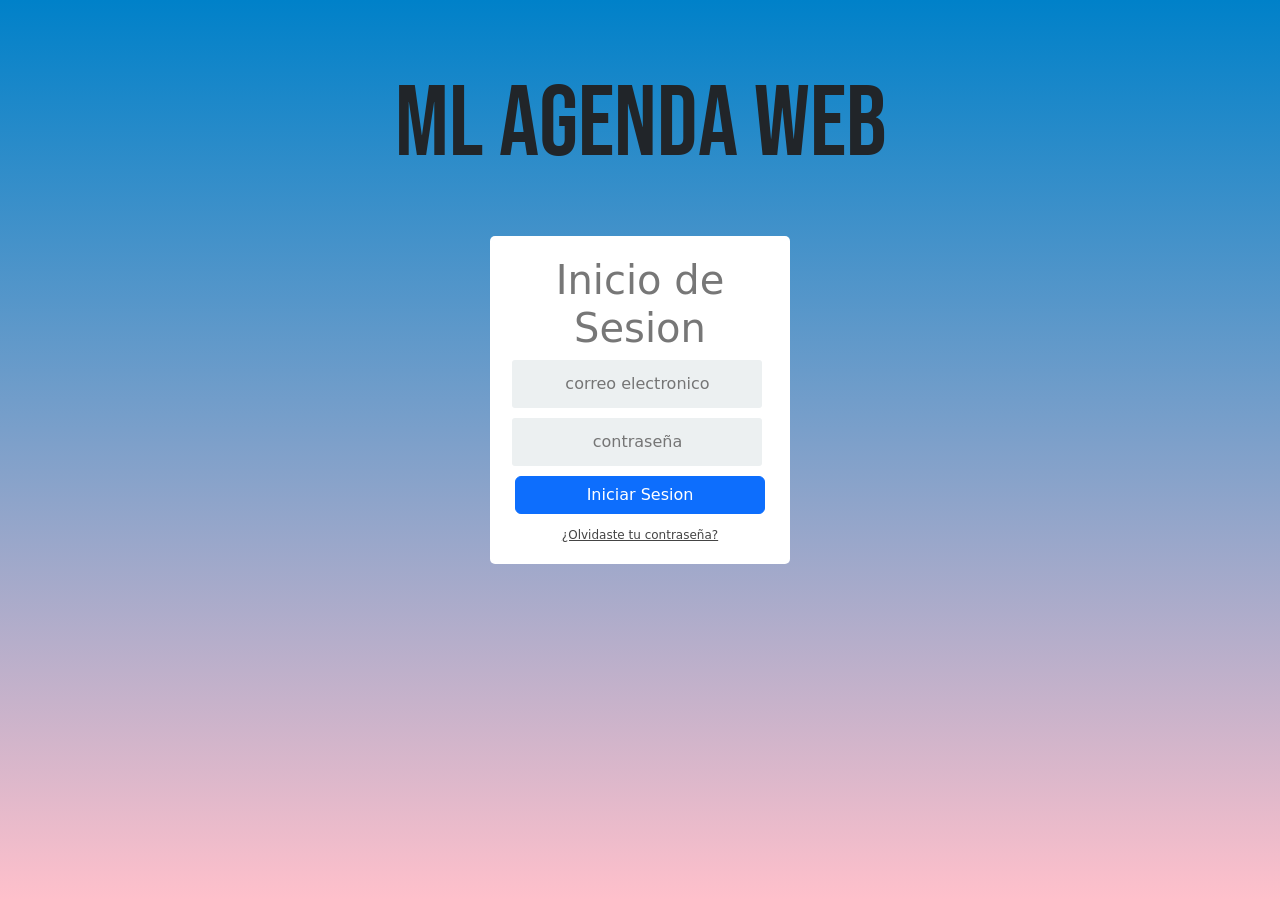
<file: index.html>
<!DOCTYPE html>
<html lang="es">
<head>
    <meta charset="UTF-8">
    <meta http-equiv="X-UA-Compatible" content="IE=edge">
    <meta name="viewport" content="width=device-width, initial-scale=1.0">
    <link rel="stylesheet" href="css/logincss.css">

    <link rel="preconnect" href="https://fonts.googleapis.com">
    <link rel="preconnect" href="https://fonts.gstatic.com" crossorigin>
    <link href="https://fonts.googleapis.com/css2?family=Bebas+Neue&display=swap" rel="stylesheet">


    <link href="https://cdn.jsdelivr.net/npm/bootstrap@5.3.0-alpha1/dist/css/bootstrap.min.css" rel="stylesheet" integrity="sha384-GLhlTQ8iRABdZLl6O3oVMWSktQOp6b7In1Zl3/Jr59b6EGGoI1aFkw7cmDA6j6gD" crossorigin="anonymous">
    <title>Login</title>
</head>
<body class="cuerpo">
    <header>

    </header>
    <main>
        <!--AQUI VA LA PARTE DEL TITULO-->
        <div class="container titulo">
            <div class="row">
                <p>ML Agenda Web</p>
            </div>
        </div>


        <!--AQUI VA EL CARD CON EL LOGIN    ESTE LOGIN ES UNA PLANTILLA DE NTERNET-->
        <div class="login">
            <div class="login-screen">
              <div class="app-title">
                <h1>Inicio de Sesion</h1>
              </div>
        
              <div class="login-form">
                <div class="control-group">
                  <input type="text" class="login-field" value="" placeholder="correo electronico" id="login-name">
                  <label class="login-field-icon fui-user" for="login-name"></label>
                </div>
        
                <div class="control-group">
                  <input type="password" class="login-field" value="" placeholder="contraseña" id="login-pass">
                  <label class="login-field-icon fui-lock" for="login-pass"></label>
                </div>
        
                <a class="btn btn-primary btn-large btn-block" href="contactos.html">Iniciar Sesion</a>
                <a class="login-link" href="#">¿Olvidaste tu contraseña?</a>
              </div>
            </div>
          </div>
    </main>
    <footer>

    </footer>
    <script src="https://cdn.jsdelivr.net/npm/bootstrap@5.3.0-alpha1/dist/js/bootstrap.bundle.min.js" integrity="sha384-w76AqPfDkMBDXo30jS1Sgez6pr3x5MlQ1ZAGC+nuZB+EYdgRZgiwxhTBTkF7CXvN" crossorigin="anonymous"></script>
</body>
</html>
</file>
<file: css/logincss.css>
.cuerpo{
  background: linear-gradient(#0081C9, pink);
  background-repeat: no-repeat;
  background-attachment: fixed;
  background-size: cover;
  height: 100%;
}

.titulo{
  font-family: 'Bebas Neue', cursive;
  font-size: 100px;
  text-align: center;
}


----------------------------

* {
    box-sizing: border-box;
  }
  
  *:focus {
    outline: none;
  }
  body {
    font-family: Arial;
    background-color: #3498db;
    padding: 50px;
  }
  .login {
    margin: 20px auto;
    width: 300px;
  }
  .login-screen {
    background-color: #fff;
    padding: 20px;
    border-radius: 5px;
  }
  
  .app-title {
    text-align: center;
    color: #777;
  }
  
  .login-form {
    text-align: center;
  }
  .control-group {
    margin-bottom: 10px;
  }
  
  input {
    text-align: center;
    background-color: #ecf0f1;
    border: 2px solid transparent;
    border-radius: 3px;
    font-size: 16px;
    font-weight: 200;
    padding: 10px 0;
    width: 250px;
    transition: border 0.5s;
  }
  
  input:focus {
    border: 2px solid #3498db;
    box-shadow: none;
  }
  
  .btn {
    border: 2px solid transparent;
    background: #3498db;
    color: #ffffff;
    font-size: 16px;
    line-height: 25px;
    padding: 10px 0;
    text-decoration: none;
    text-shadow: none;
    border-radius: 3px;
    box-shadow: none;
    transition: 0.25s;
    display: block;
    width: 250px;
    margin: 0 auto;
  }
  
  .btn:hover {
    background-color: #2980b9;
  }
  
  .login-link {
    font-size: 12px;
    color: #444;
    display: block;
    margin-top: 12px;
  }
</file>
